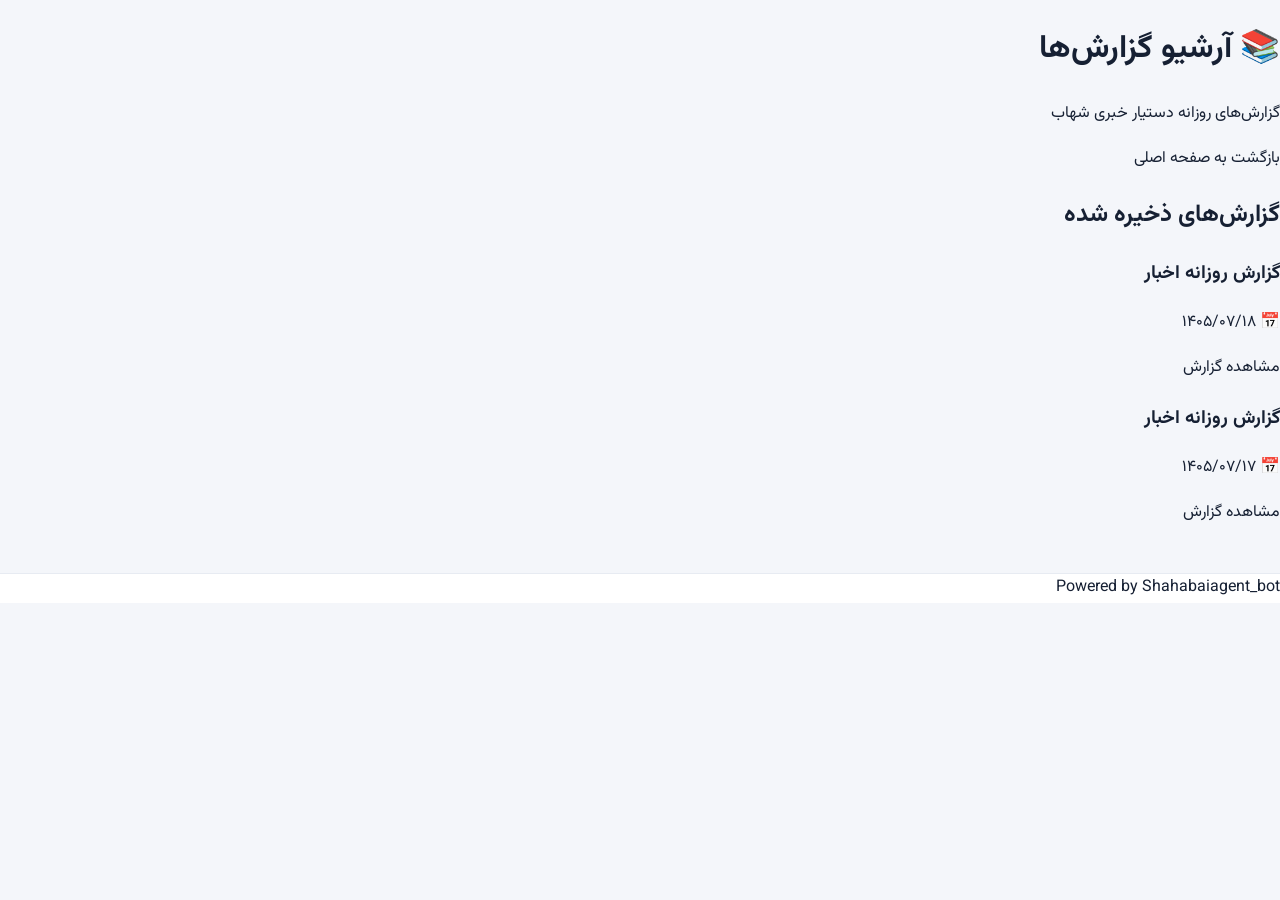
<file: archive.html>
<!DOCTYPE html>
<html lang="fa" dir="rtl">

<head>
<meta charset="UTF-8">
<meta name="viewport" content="width=device-width, initial-scale=1.0">

<title>آرشیو گزارش‌ها | دستیار خبری شهاب</title>

<link rel="stylesheet" href="assets/style.css">

</head>


<body>

<div class="container">


<header>

<h1>📚 آرشیو گزارش‌ها</h1>

<p>گزارش‌های روزانه دستیار خبری شهاب</p>

</header>


<a class="archive-btn" href="index.html">
بازگشت به صفحه اصلی
</a>



<h2 class="section-title finance">
گزارش‌های ذخیره شده
</h2>


<div id="reports-list">

<div class="card">
در حال دریافت گزارش‌ها...
</div>

</div>



<footer>
Powered by Shahabaiagent_bot
</footer>



</div>


<script>

fetch("reports/index.json")

.then(response => response.json())

.then(data => {


let box = document.getElementById("reports-list");

box.innerHTML = "";


data.forEach(item => {


box.innerHTML += `

<div class="card">

<h3>${item.title}</h3>

<p class="meta">
📅 ${item.date}
</p>


<a href="reports/${item.file}">
مشاهده گزارش
</a>


</div>

`;


});


})

.catch(() => {

document.getElementById("reports-list").innerHTML =
"<div class='card'>خطا در دریافت آرشیو</div>";

});


</script>


</body>

</html>
</file>
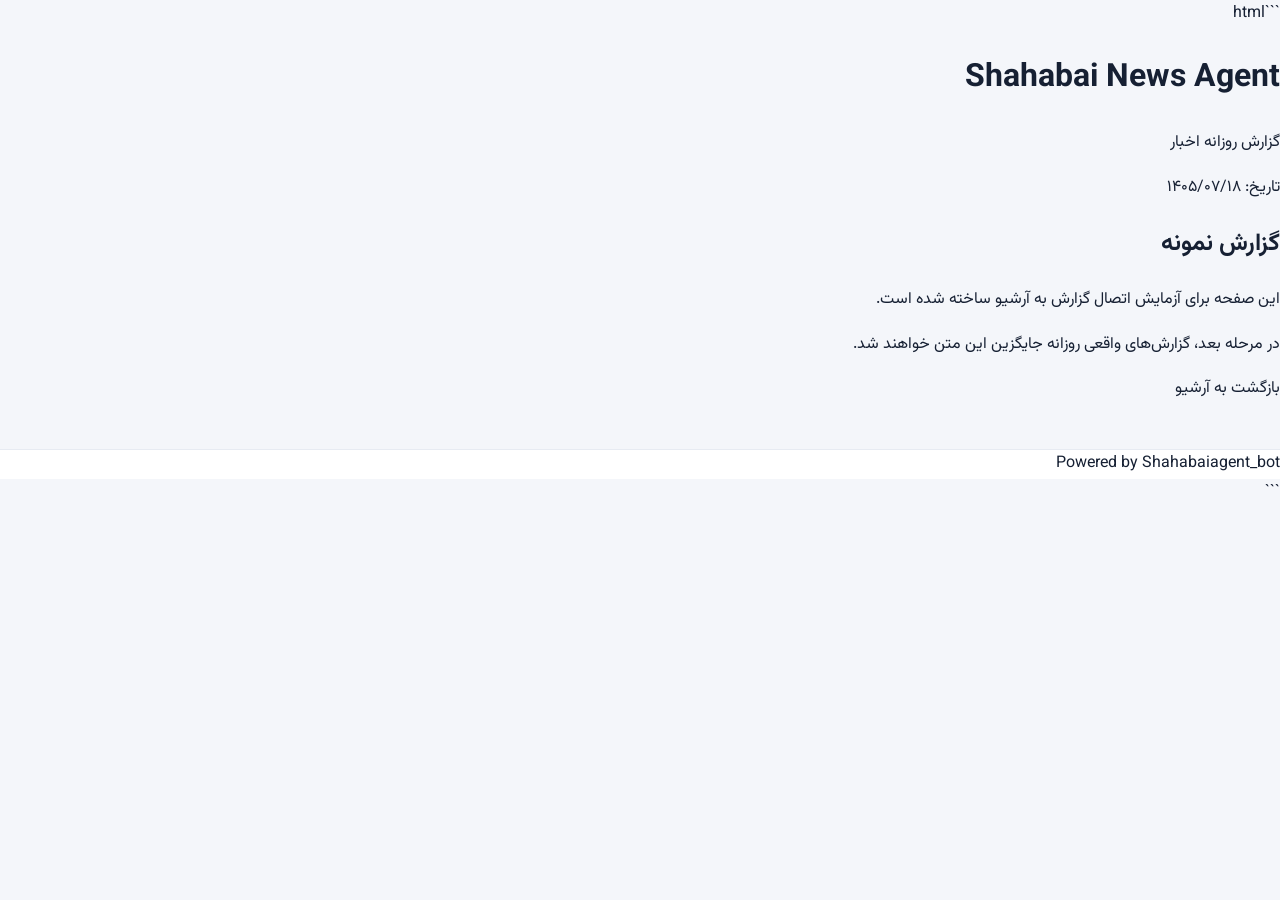
<file: reports/1405-07-18.html>
```html
<!DOCTYPE html>
<html lang="fa" dir="rtl">
<head>
  <meta charset="UTF-8">
  <meta name="viewport" content="width=device-width, initial-scale=1.0">
  <title>گزارش روزانه اخبار</title>
  <link rel="stylesheet" href="../assets/style.css">
</head>
<body>
  <div class="container">
    <header>
      <h1>Shahabai News Agent</h1>
      <p>گزارش روزانه اخبار</p>
      <p>تاریخ: ۱۴۰۵/۰۷/۱۸</p>
    </header>

    <div class="card">
      <h2>گزارش نمونه</h2>
      <p>این صفحه برای آزمایش اتصال گزارش به آرشیو ساخته شده است.</p>
      <p>در مرحله بعد، گزارش‌های واقعی روزانه جایگزین این متن خواهند شد.</p>
    </div>

    <p><a href="../archive.html">بازگشت به آرشیو</a></p>

    <footer>Powered by Shahabaiagent_bot</footer>
  </div>
</body>
</html>
```
</file>
<file: assets/style.css>
@import url('https://fonts.googleapis.com/css2?family=Vazirmatn:wght@400;500;600;700;800;900&display=swap');
:root{--bg:#f4f6fa;--ink:#162033;--muted:#778197;--line:#e7ebf2;--navy:#101827;--blue:#3867f5;--card:#fff;--radius:22px}
*{box-sizing:border-box}html{scroll-behavior:smooth}body{margin:0;background:var(--bg);color:var(--ink);font-family:'Vazirmatn',Tahoma,sans-serif;line-height:1.8}a{color:inherit;text-decoration:none}.wrap{width:min(1120px,calc(100% - 40px));margin-inline:auto}.topbar{background:#fff;border-bottom:1px solid var(--line);position:sticky;top:0;z-index:5}.topbar-inner{height:78px;display:flex;align-items:center;gap:34px}.brand{display:flex;align-items:center;gap:11px;margin-left:auto}.brand-mark{width:42px;height:42px;border-radius:14px;background:var(--navy);color:#fff;display:grid;place-items:center;font-size:24px;font-weight:900}.brand b,.brand small{display:block}.brand b{font-size:15px}.brand small{font-size:11px;color:var(--muted)}nav{display:flex;gap:25px;font-size:13px;color:#69758b}nav a.active,nav a:hover{color:var(--blue);font-weight:700}.live-pill{font-size:11px;background:#eef8f2;color:#237b4c;padding:6px 12px;border-radius:99px;white-space:nowrap}.live-pill i,.status-finished i{display:inline-block;width:7px;height:7px;background:#35b878;border-radius:50%;margin-left:5px}.hero{margin-top:32px;padding:48px 48px 42px;background:var(--navy);border-radius:28px;color:white;display:grid;grid-template-columns:1.15fr .85fr;gap:42px;align-items:center;overflow:hidden;position:relative}.hero:after{content:'';position:absolute;width:340px;height:340px;border:1px solid #ffffff12;border-radius:50%;left:-140px;bottom:-220px;box-shadow:0 0 0 35px #ffffff08,0 0 0 70px #ffffff05;pointer-events:none}.eyebrow{font-size:10px;letter-spacing:1.2px;color:#8296c4;font-weight:800;margin:0 0 10px}.hero h1{font-size:clamp(30px,4vw,44px);line-height:1.45;margin:0 0 14px;font-weight:900}.hero h1 span{color:#8ba7ff}.hero-copy{color:#c0c8d8;font-size:14px;max-width:500px;margin:0 0 24px}.hero-actions{display:flex;flex-wrap:wrap;gap:10px}.btn{display:inline-flex;align-items:center;justify-content:center;gap:8px;padding:11px 17px;border-radius:12px;font-size:12px;font-weight:700;transition:.2s}.btn-primary{background:var(--blue);color:#fff;box-shadow:0 8px 18px #3867f52b}.btn-primary:hover{background:#2855df;transform:translateY(-1px)}.btn-ghost{border:1px solid #ffffff2b;color:#eef2ff}.hero-panel{background:#1b2639;border:1px solid #ffffff14;border-radius:22px;padding:23px;box-shadow:0 20px 45px #0002}.panel-top{display:flex;justify-content:space-between;color:#b7c3d8;font-size:12px}.panel-dot{width:8px;height:8px;border-radius:50%;background:#80a0ff;box-shadow:0 0 0 5px #80a0ff19}.panel-score{display:flex;align-items:center;gap:13px;margin:25px 0}.mini-crest{width:52px;height:52px;background:#283754;border-radius:16px;display:grid;place-items:center;font-size:27px}.panel-score small,.panel-score strong{display:block}.panel-score small{color:#9eabc2;font-size:11px}.panel-score strong{font-size:14px}.panel-line{height:1px;background:#ffffff17}.panel-stats{display:grid;grid-template-columns:repeat(3,1fr);padding-top:17px}.panel-stats div{display:grid;gap:2px}.panel-stats b{font-size:19px}.panel-stats small{font-size:10px;color:#aebbd0}.panel-note{font-size:10px;color:#aebbd0;margin:18px 0 0}.section-heading{display:flex;align-items:end;justify-content:space-between;margin:38px 0 17px}.section-heading h2,.archive-cta h2{font-size:22px;line-height:1.4;margin:0;font-weight:900}.section-heading .eyebrow,.archive-cta .eyebrow{margin-bottom:4px}.muted{font-size:11px;color:var(--muted)}.topic-grid{display:grid;grid-template-columns:repeat(3,minmax(0,1fr));gap:16px}.topic-card{display:flex;flex-direction:column;align-items:flex-start;min-height:230px;background:var(--card);border:1px solid var(--line);border-radius:var(--radius);padding:23px;transition:transform .2s,border-color .2s,box-shadow .2s}.topic-card:hover{transform:translateY(-3px);border-color:#cbd6ff;box-shadow:0 12px 30px #24324b0b}.topic-icon{width:46px;height:46px;display:grid;place-items:center;border-radius:15px;background:#eef2ff;font-size:23px;margin-bottom:15px}.football-card .topic-icon{background:#e8f8ef}.world-card .topic-icon{background:#fff3df}.market-card .topic-icon{background:#e5f8f4}.topic-tag{font-size:10px;color:var(--blue);font-weight:800}.topic-card h3{font-size:16px;margin:3px 0 6px}.topic-card p{font-size:12px;color:var(--muted);margin:0 0 17px;line-height:2}.card-link{font-size:11px;font-weight:800;color:#33425b;margin-top:auto}.card-link b{color:var(--blue);margin-right:4px}.match-preview{margin-top:40px}.match-card{background:#fff;border:1px solid var(--line);border-radius:24px;overflow:hidden;box-shadow:0 10px 35px #1b2b4507}.match-card-head{padding:15px 22px;display:flex;justify-content:space-between;align-items:center;background:#fafbfe;border-bottom:1px solid var(--line);font-size:11px;color:var(--muted)}.status-finished{color:#248452;font-weight:800}.match-main{display:grid;grid-template-columns:1fr 1fr 1fr 150px;gap:14px;align-items:center;padding:25px}.team{display:flex;align-items:center;gap:11px;font-size:13px}.team-crest{width:42px;height:42px;border-radius:50%;display:grid;place-items:center;font-weight:900;font-size:16px}.crest-home{background:#e7edff;color:#3157d5}.crest-away{background:#ffede7;color:#bb5739}.score-block{text-align:center}.score-block strong{font-size:30px;line-height:1.3;direction:ltr;display:block}.score-block strong span{color:#aab2c1;font-size:22px;padding-inline:6px}.score-block small{font-size:10px;color:var(--muted)}.match-thumb{position:relative;padding:0;border:0;background:#e8edf5;border-radius:15px;overflow:hidden;cursor:zoom-in;height:94px}.match-thumb img{width:100%;height:100%;object-fit:cover;display:block;transition:transform .25s}.match-thumb:hover img{transform:scale(1.06)}.match-thumb span{position:absolute;left:7px;bottom:7px;width:27px;height:27px;display:grid;place-items:center;border-radius:8px;background:#111827bd;color:#fff;font-size:17px}.match-card-foot{border-top:1px solid var(--line);padding:12px 22px;display:flex;justify-content:space-between;gap:10px;font-size:10px;color:var(--muted)}.match-card-foot a{color:var(--blue);font-weight:800}.notice{background:#fff9e9;border:1px solid #f3e6be;border-radius:12px;padding:12px 15px;font-size:11px;color:#80652b}.archive-cta{margin:38px 0;background:#e9eefc;border-radius:22px;padding:27px 30px;display:flex;align-items:center;justify-content:space-between;gap:24px}.archive-cta p:not(.eyebrow){font-size:12px;color:#66738c;margin:7px 0 0}footer{margin-top:45px;background:#fff;border-top:1px solid var(--line)}.footer-inner{min-height:70px;display:flex;justify-content:space-between;align-items:center;gap:12px;font-size:10px;color:var(--muted)}.image-modal{position:fixed;inset:0;background:#070b14eF;display:none;align-items:center;justify-content:center;padding:24px;z-index:20}.image-modal.open{display:flex}.image-modal figure{margin:0;max-width:min(1100px,100%);max-height:90vh;text-align:center}.image-modal img{display:block;max-width:100%;max-height:78vh;object-fit:contain;border-radius:14px}.image-modal figcaption{color:#fff;font-size:12px;padding-top:10px}.modal-close{position:absolute;top:18px;left:22px;border:0;background:#ffffff20;color:#fff;border-radius:50%;width:42px;height:42px;font-size:28px;cursor:pointer}
@media(max-width:800px){.hero{grid-template-columns:1fr;padding:32px 25px;gap:25px}.hero-panel{max-width:100%}.topic-grid{grid-template-columns:repeat(2,minmax(0,1fr))}.match-main{grid-template-columns:1fr 1fr 1fr;gap:10px;padding:20px}.match-thumb{grid-column:1/-1;height:150px}.team{flex-direction:column;text-align:center;gap:5px}.match-card-head{padding:12px 15px}.archive-cta{align-items:flex-start;flex-direction:column}.topbar-inner{gap:15px}nav{gap:13px}}
@media(max-width:520px){.wrap{width:calc(100% - 24px)}.topbar-inner{height:auto;min-height:70px;flex-wrap:wrap;padding:10px 0}.brand-mark{width:36px;height:36px}.brand b{font-size:13px}.brand small{font-size:10px}nav{order:3;width:100%;justify-content:center;padding:8px 0 2px;border-top:1px solid var(--line)}.live-pill{font-size:9px;padding:4px 8px}.hero{margin-top:16px;border-radius:22px;padding:28px 20px}.hero h1{font-size:30px}.hero-copy{font-size:12px}.hero-actions{flex-direction:column;align-items:stretch}.btn{width:100%}.section-heading{margin-top:28px}.section-heading h2,.archive-cta h2{font-size:19px}.topic-grid{grid-template-columns:1fr;gap:11px}.topic-card{min-height:0;padding:19px}.topic-card p{margin-bottom:12px}.match-main{grid-template-columns:1fr 1fr 1fr;padding:15px 10px}.team{font-size:11px}.team-crest{width:35px;height:35px}.score-block strong{font-size:25px}.match-thumb{height:125px}.match-card-foot{padding:11px 13px;font-size:9px}.footer-inner{padding:15px 0;flex-direction:column;justify-content:center;gap:2px}.archive-cta{padding:23px 20px}}

/* Mobile and tablet responsive refinements */
html{-webkit-text-size-adjust:100%}a,button{-webkit-tap-highlight-color:transparent;touch-action:manipulation}
@media(max-width:600px){
body{font-size:15px;line-height:1.85}.wrap{width:calc(100% - 28px)}.topbar-inner{min-height:0;padding:10px 0;gap:8px;flex-wrap:wrap}.brand{gap:8px;margin-left:0}.brand-mark{width:36px;height:36px;flex:0 0 36px}.brand b{font-size:13px}.brand small{font-size:10px}
nav{order:3;width:100%;gap:14px;overflow-x:auto;white-space:nowrap;scrollbar-width:none}nav::-webkit-scrollbar{display:none}nav a{font-size:12px;padding:7px 2px}.live-pill{font-size:9px;padding:4px 8px}
.hero{margin-top:16px;padding:26px 18px;border-radius:20px;gap:20px}.hero h1{font-size:clamp(27px,7vw,32px);line-height:1.45}.hero-copy{font-size:13px}.hero-actions{gap:9px;flex-direction:column;align-items:stretch}.btn{min-height:44px;padding:12px 14px;font-size:13px}.hero-panel{max-width:100%;padding:17px;border-radius:18px}.panel-score{gap:8px;margin:19px 0}.mini-crest{width:40px;height:40px;font-size:21px}.panel-stats{gap:6px}.panel-stats b{font-size:17px}
.section-heading{margin:27px 0 13px;gap:10px}.section-heading h2,.archive-cta h2{font-size:19px}.topic-grid{grid-template-columns:1fr;gap:12px}.topic-card{min-height:0;padding:18px;border-radius:17px}.topic-icon{width:42px;height:42px;font-size:21px;margin-bottom:10px}.topic-card h3{font-size:16px;line-height:1.6}.topic-card p{font-size:13px;line-height:1.9;margin-bottom:12px}
.match-preview{margin-top:28px}.match-card{border-radius:19px}.match-card-head{padding:12px 14px;gap:8px;flex-wrap:wrap;font-size:10px}.match-main{grid-template-columns:minmax(0,1fr) minmax(76px,.8fr) minmax(0,1fr);gap:7px;padding:19px 10px}.team{flex-direction:column;text-align:center;gap:7px;font-size:11px;overflow-wrap:anywhere}.team b{line-height:1.5}.team-crest{width:34px;height:34px;font-size:14px}.score-block strong{font-size:25px}.score-block strong span{padding-inline:3px;font-size:18px}.score-block small{font-size:9px;line-height:1.5}.match-thumb{grid-column:1/-1;height:165px;width:100%;margin-top:6px}.match-card-foot{padding:11px 14px;flex-direction:column;align-items:flex-start;gap:5px;font-size:10px}.notice{padding:12px;font-size:11px;line-height:1.9}
.archive-cta{margin:28px 0;padding:22px 18px;gap:14px;align-items:stretch;flex-direction:column}.archive-cta .btn{width:100%}footer{margin-top:30px}.footer-inner{padding:18px 0;flex-direction:column;align-items:flex-start;gap:7px}.image-modal{padding:12px}.image-modal figure{width:100%;max-width:100%}.image-modal img{max-height:72vh}.modal-close{width:44px;height:44px;top:10px;left:10px}
}
@media(min-width:601px) and (max-width:900px){.wrap{width:calc(100% - 36px)}.hero{grid-template-columns:1fr;gap:26px}.hero-panel{max-width:100%}.topic-grid{grid-template-columns:repeat(2,minmax(0,1fr))}.match-main{grid-template-columns:1fr 1fr 1fr;gap:10px;padding:20px 14px}.match-thumb{grid-column:1/-1;height:210px}}
@media(prefers-reduced-motion:reduce){*,*::before,*::after{scroll-behavior:auto!important;transition-duration:.01ms!important;animation-duration:.01ms!important}}
</file>
